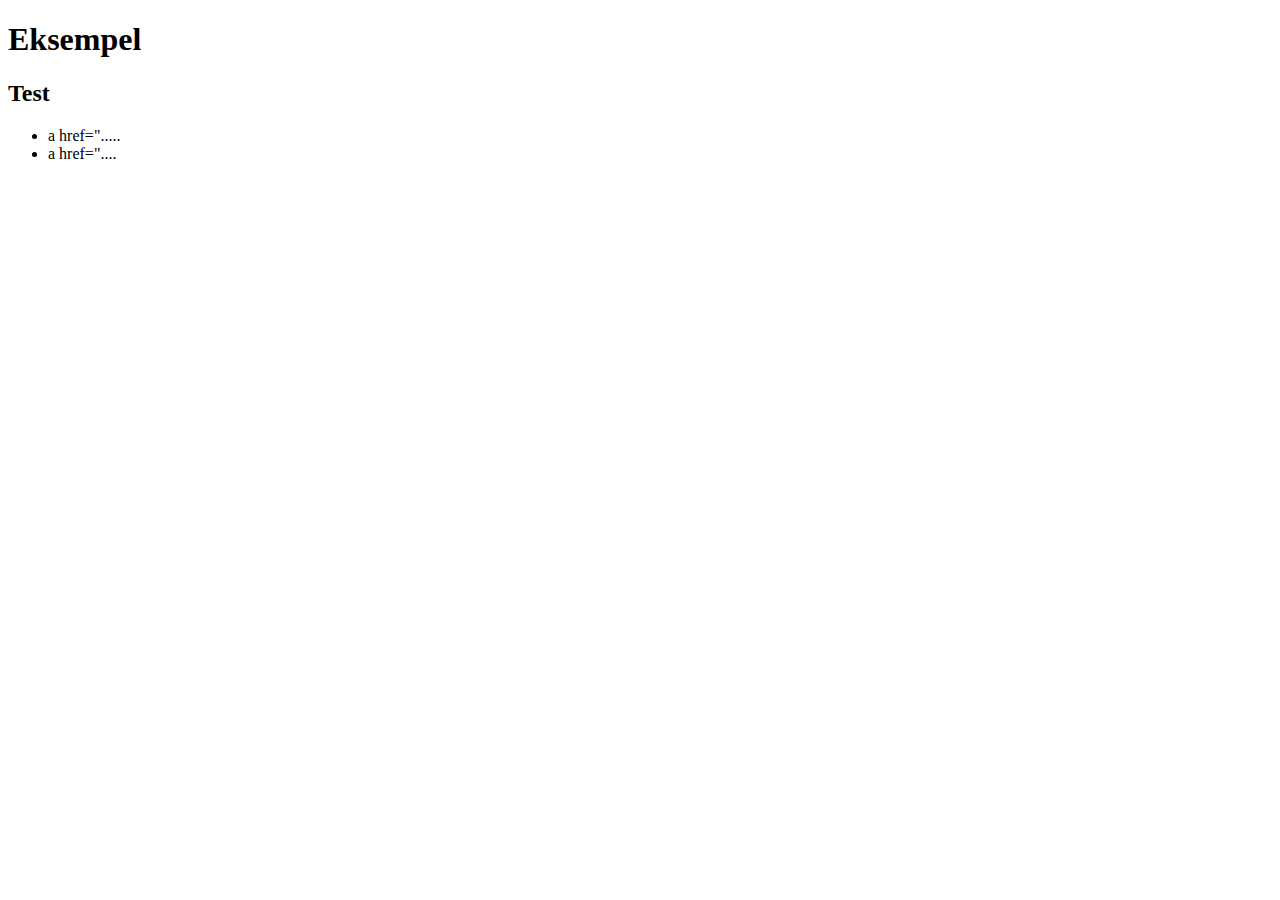
<file: index.html>
<!DOCTYPE html>
<html>
    <head>
        <h1>Eksempel</h1>
        <body>
            <main>
                <header>
                    <h2>Test</h2>
                    <ul>
                        <li> a href=".....</li>
                        <li> a href="....</li>
                    </ul>
                </header>
            </main>
        </body>
    </head>
</html>
</file>
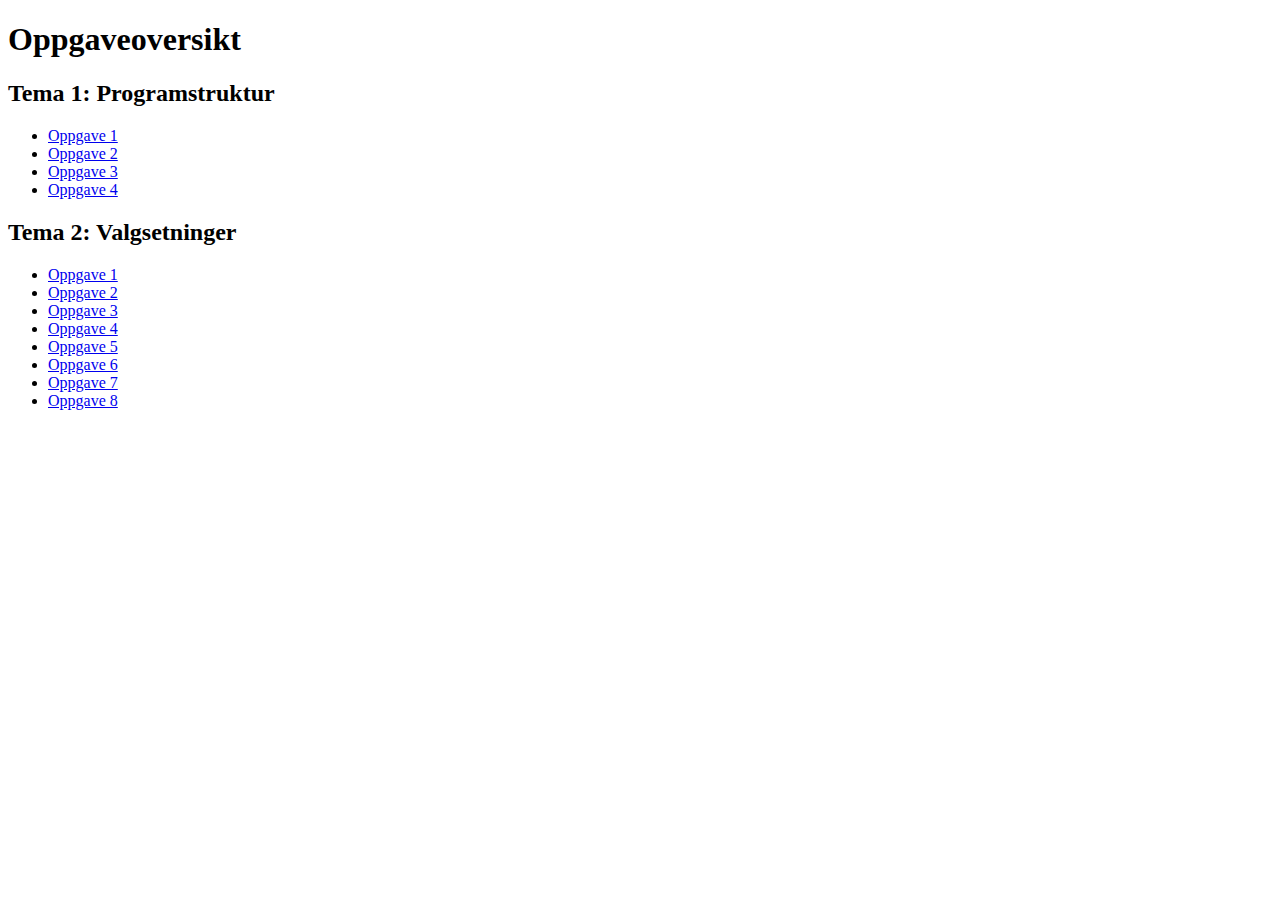
<file: Index.html>
<!DOCTYPE html>
<html lang="no">
<head>
<meta charset="UTF-8" />
<meta name="viewport" content="width=device-width, initial-scale=1" />
<title>Oppgaveoversikt</title>
</head>
<body>
<h1>Oppgaveoversikt</h1>

<h2>Tema 1: Programstruktur</h2>
<ul>
<li><a href="tema01/0101.html">Oppgave 1</a></li>
<li><a href="tema01/0102.html">Oppgave 2</a></li>
<li><a href="tema01/0103.html">Oppgave 3</a></li>
<li><a href="tema01/0104.html">Oppgave 4</a></li>
</ul>
<h2>Tema 2: Valgsetninger</h2>
<ul>
<li><a href="tema02/0201.html">Oppgave 1</a></li>
<li><a href="tema02/0202.html">Oppgave 2</a></li>
<li><a href="tema02/0203.html">Oppgave 3</a></li>
<li><a href="tema02/0204.html">Oppgave 4</a></li>
<li><a href="tema02/0205.html">Oppgave 5</a></li>
<li><a href="tema02/0206.html">Oppgave 6</a></li>
<li><a href="tema02/0207.html">Oppgave 7</a></li>
<li><a href="tema02/0208.html">Oppgave 8</a></li>
</ul>
</body>
</html>
</file>
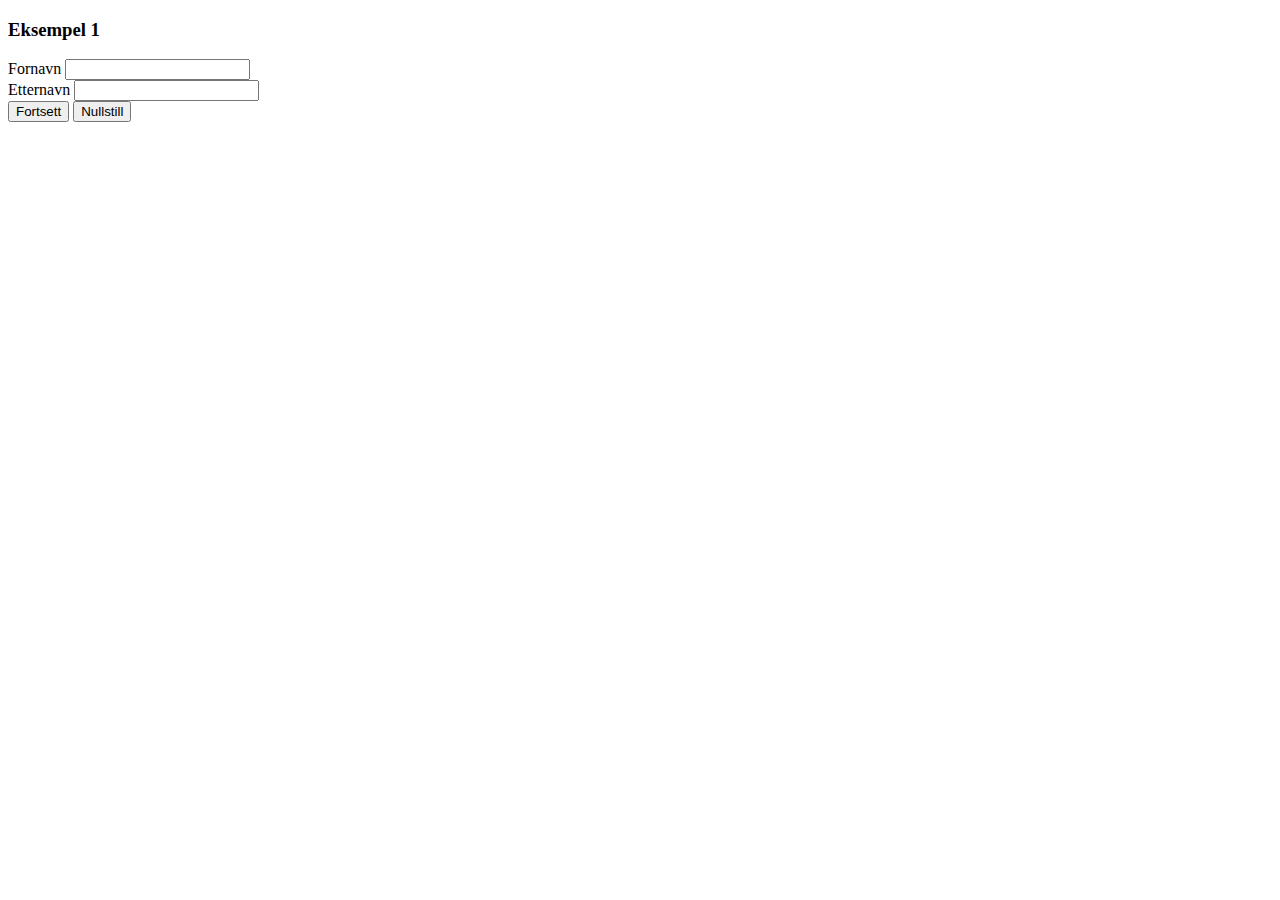
<file: 0101.html>
<!DOCTYPE html>
<html>
<head>
  <title>Eksempel 1</title>
</head>
<body>
  <h3>Eksempel 1</h3>
    
  <form method="post" action="tema01/0101.php" id="eksempel1" name="eksempel1">
    Fornavn <input type="text" id="fornavn" name="fornavn" required /> <br />
    Etternavn <input type="text" id="etternavn" name="etternavn" required /> <br />
    <input type="submit" value="Fortsett" id="fortsett" name="fortsett" />
    <input type="reset" value="Nullstill" name="nullstill" id="nullstill" /> <br />
  </form>
</body>
</html>
</file>
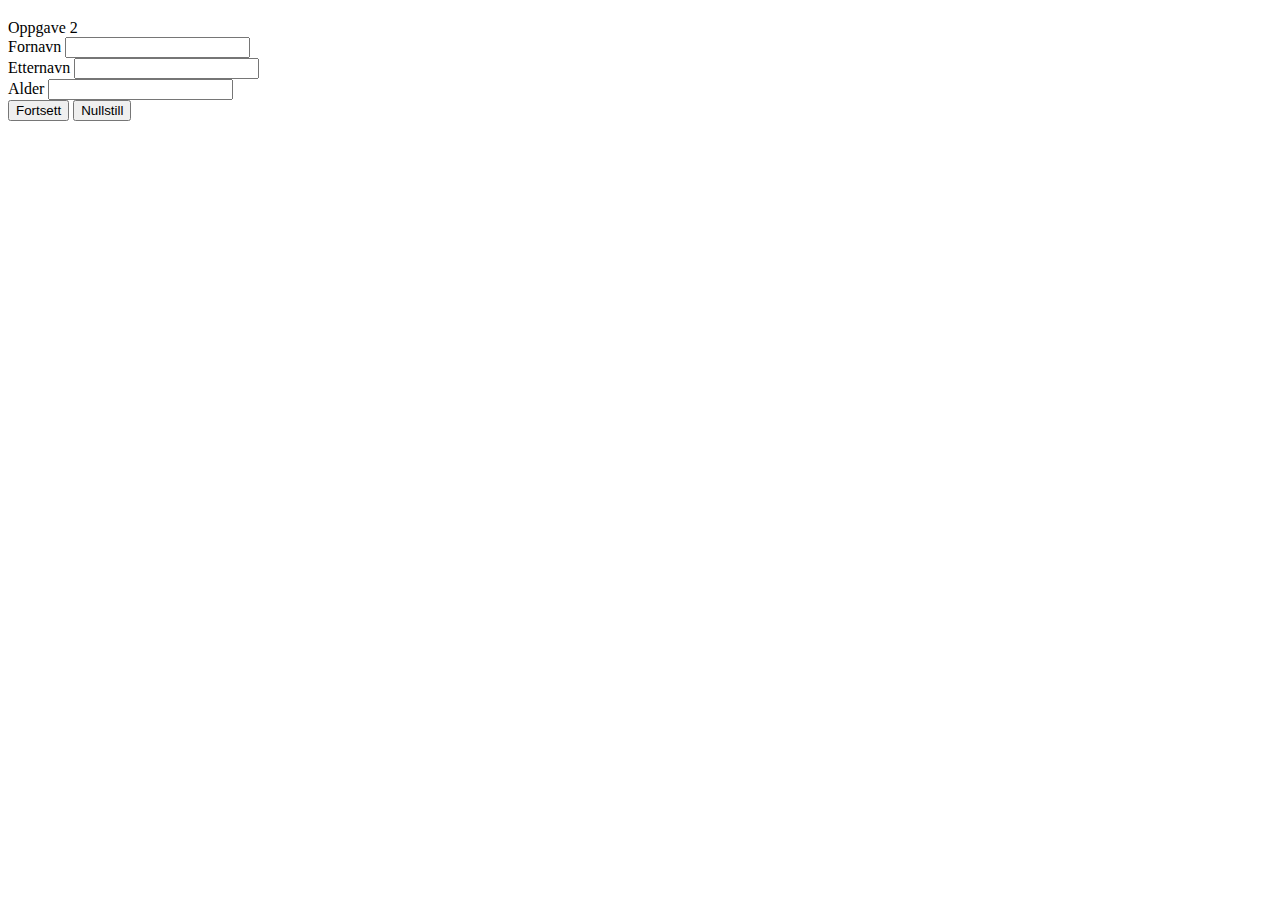
<file: 0102.html>
<!DOCTYPE html>
<html>
<head>
<title>Oppgave 2</title>
</head>
<body>
<h3></h3>Oppgave 2</h3>

<form method="post" action="tema01/0102.php" id="eksempel1" name="eksempel1">
    Fornavn <input type="text" id="fornavn" name="fornavn" required /> <br />
    Etternavn <input type="text" id="etternavn" name="etternavn" required /> <br />
    Alder <input type="text" id="alder" alder="alder" required /> <br />
    <input type="submit" value="Fortsett" id="fortsett" name="fortsett" />
    <input type="reset" value="Nullstill" name="nullstill" id="nullstill" /> <br />
  </form>
</body>
</html>
</file>
